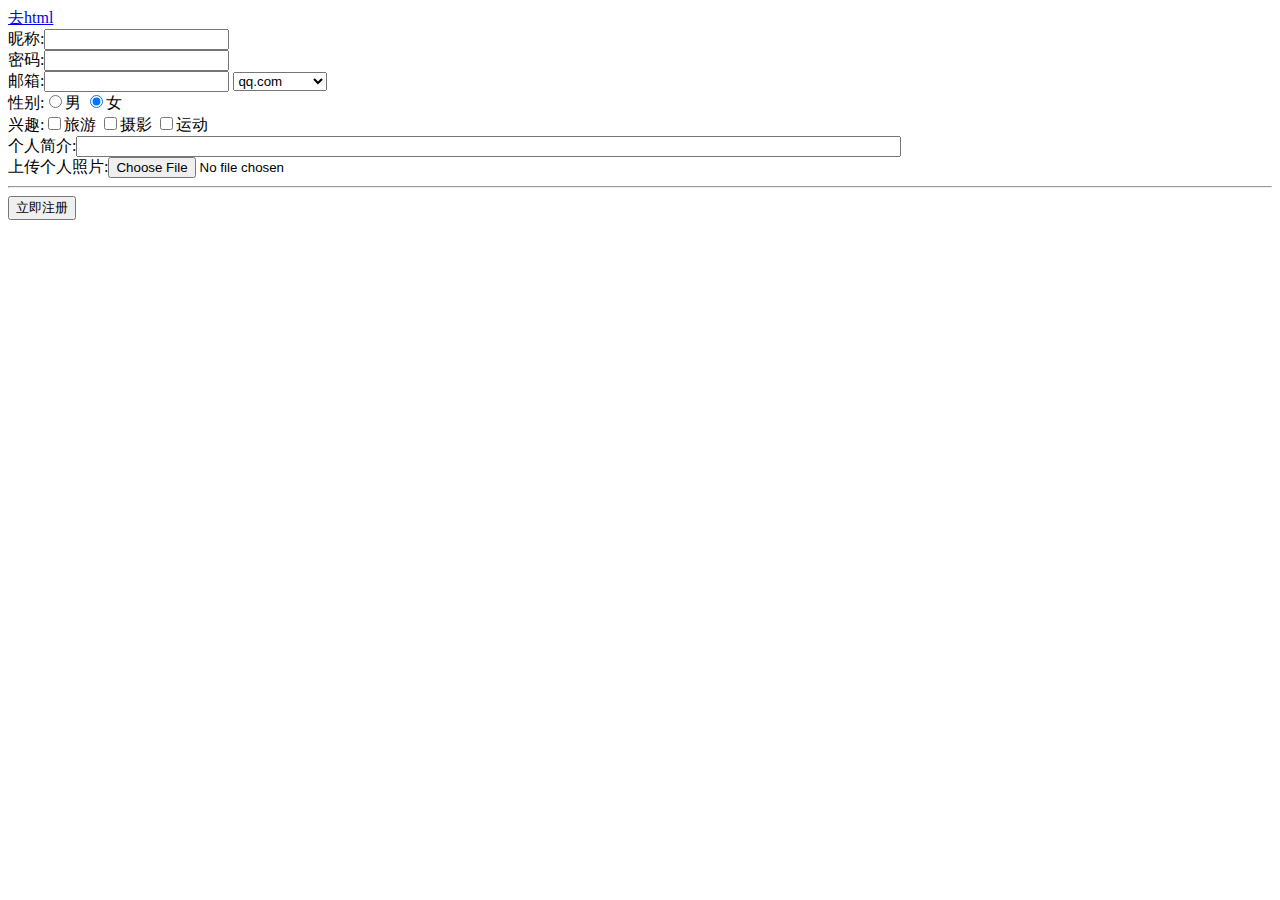
<file: form.html>
<!DOCTYPE html>
<html lang="en">
<head>
    <meta charset="UTF-8">
    <meta name="viewport" content="width=device-width, initial-scale=1.0">
    <title>Document</title>
</head>
<body>
    <a href="index.html" >去html</a>
    <form action="" method="post">
    昵称:<input type="text" />
    <br>
    密码:<input type="password"/>
    <br>
    邮箱:<input type="text"/> 
    <select>
        <option>qq.com</option>
        <option>163.com</option>
        <option>gmail.com</option>
        <option>outlook.com</option>
    </select>
    <br>
    性别:<input type="radio" name="性别" value="" checked/>男  <input type="radio" name="性别" value="" checked/>女
    <br>
    兴趣:<input type="checkbox" name="兴趣" id="" >旅游 <input type="checkbox" name="兴趣" id="" >摄影 <input type="checkbox" name="兴趣" id="" >运动
    <br>
    个人简介:<input type="text" size="100"/>
    <br>
    上传个人照片:<input type="file" />
    <br>
    <hr>
    <input type="submit" value="立即注册" />


    </form>
</body>
</html>
</file>
